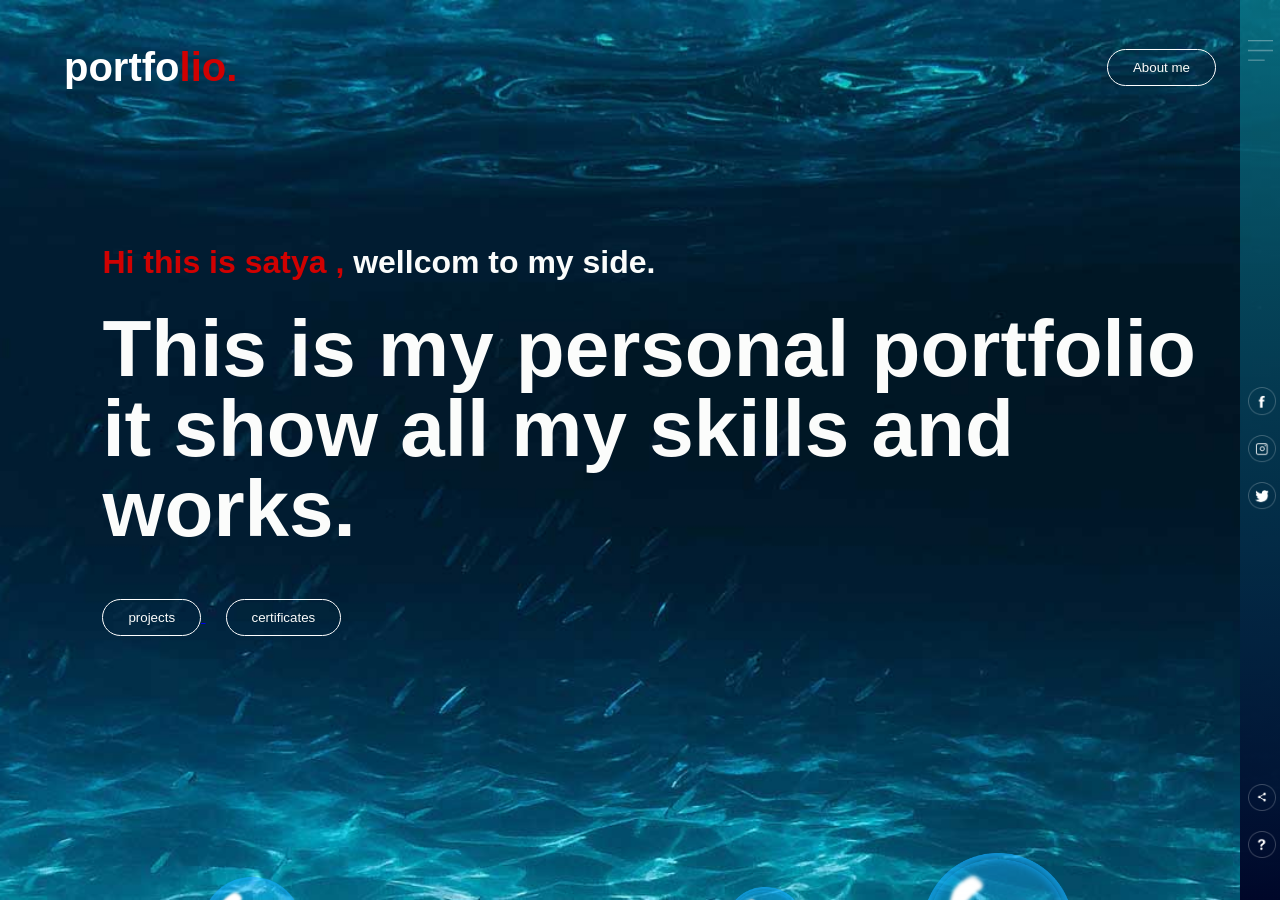
<file: index.html>
<!DOCTYPE html>
<html lang="en">
<head>
    <meta charset="UTF-8">
    <meta name="viewport" content="width=device-width, initial-scale=1.0">
    <title>Document</title>
    <link rel="stylesheet" href="./style.css" />
</head>
<body>
    <div class="hero">
        <div class="navbar">
            <h1 class="logo"> portfo<span>lio.</span> </h1>
            <a href="./index2.html">
            <button typr="button">About me</button>
            </a>
        </div>
        <div class="content">
            <h1><span>Hi this is satya ,</span> wellcom to my side.</h1>
            <br>
            <h2>This is my personal portfolio <br>it show all my skills and works.</h2>
            <a href="./index1.html">
            <button type="button">projects</button>
            </a>
            <a href="https://media.licdn.com/dms/image/D4D2DAQE9pg7s58TOmQ/profile-treasury-image-shrink_800_800/0/1695353325575?e=1698368400&v=beta&t=lUDu3j3WW0K0gc7RqtruBbydT3Hvk4VMXqqzBbRl6T0">
            <button type="button" id="hy">certificates</button>
            </a>
        </div>
        <div class="side-bar">
            <img src="./menu.png" class="menu">
            <div class="socal-link">
                <a href="https://www.facebook.com/satyabrata.jena.58323?mibextid=ZbWKwL">
                <img src="./fb.png">
                </a>
                <a href="https://instagram.com/satyabrata._jena?igshid=MzRlODBiNWFlZA==">
                <img src="./ig.png">
                </a>
                <img src="./tw.png">
            </div>
            <div class="usefull-links">
                <img src="./share.png">
                <img src="./info.png">
            </div>
        </div>
        <div class="bubble">
            <img src="./bubble.png">
            <img src="./bubble.png"> 
            <img src="./bubble.png">
            <img src="./bubble.png">
            <img src="./bubble.png">
            <img src="./bubble.png">
            <img src="./bubble.png">
        </div>
    </div>
</body>
</html>
</file>
<file: style.css>
*{
    margin: 0;
    padding: o;
    font-family: sans-serif;
}
.hero{
    width: 100%;
    height: 100vh;
    background-image: url(./fish-ocean.jpg);
    background-size: cover;
    background-position: center;
    position: relative;
    overflow: hidden;
}
span{
    color: rgb(208, 1, 1);
}
.logo{
    font-size: 40px;
    font-family:'Lucida Sans', 'Lucida Sans Regular', 'Lucida Grande', 'Lucida Sans Unicode', Geneva, Verdana, sans-serif;
    color: white;
    width: 100px;
    cursor: pointer;
}
.navbar{
    width: 90%;
    height: 15%;
    margin: auto;
    display: flex;
    align-items: center;
    justify-content: space-between;
}
button{
    color: #fbfcfb;
    padding: 10px 25px;
    background: transparent;
    border: 1px solid #fff;
    border-radius: 20px;
    outline: none;
    cursor: pointer;
}
#hy{
    margin: 20px;
}
.content{
    color: #fbfcfb;
    position: absolute;
    top: 50%;
    left: 8%;
    transform: translateY(-50%);
    z-index: 2;
}
h2{
    font-size: 80px;
    margin: 10px 0 30px;
    line-height: 80px;
}
.side-bar{
    width: 40px;
    height: 100vh;
    background: linear-gradient(#0b8c9b9f, #000729);
    position: absolute;
    right: 0px;
    top: 0;
}
.menu{
    display: block;
    margin: 40px auto 0;
    width: 25px;
    cursor: pointer;
}
.socal-link img,.usefull-links img{
      width: 28px;
      margin: 8px;
      cursor: pointer;
}
.socal-link{
    width: 50%;
    text-align: center;
    position: absolute;
    top: 50%;
    transform: translateY(-50%);
}
.usefull-links
{
    width: 50%;
    text-align: center;
    position: absolute;
    bottom: 30px;
}
.bubble img{
    width: 50px;
    animation: bubble 7s linear infinite;
}
.bubble{
    width: 100%;
    display: flex;
    align-items: center;
    justify-content: space-around;
    position: absolute;
    bottom: -100px;
}
@keyframes bubble{
    0%{
        transform: translateY(0);
        opacity: 0;
    }
    50%{
        opacity: 1;
    }
    70%{
        opacity: 1;
    }
    100%{
        transform: translateY(-80vh);
        opacity: 0;
    }
}
.bubble img:nth-child(1){
    animation-delay: 2s;
    width: 25px;
}
.bubble img:nth-child(2){
    animation-delay: 4s;
    width: 100px;
}
.bubble img:nth-child(3){
    animation-delay: 3s;
    width: 20px;
}
.bubble img:nth-child(4){
    animation-delay: 1s;
}
.bubble img:nth-child(5){
    animation-delay: 3.5s;
    width: 80px;
}
.bubble img:nth-child(6){
    animation-delay: 5.2s;
    width: 150px;
}
.bubble img:nth-child(7){
    animation-delay: 4.5s;
    width: 30px;
}
</file>
